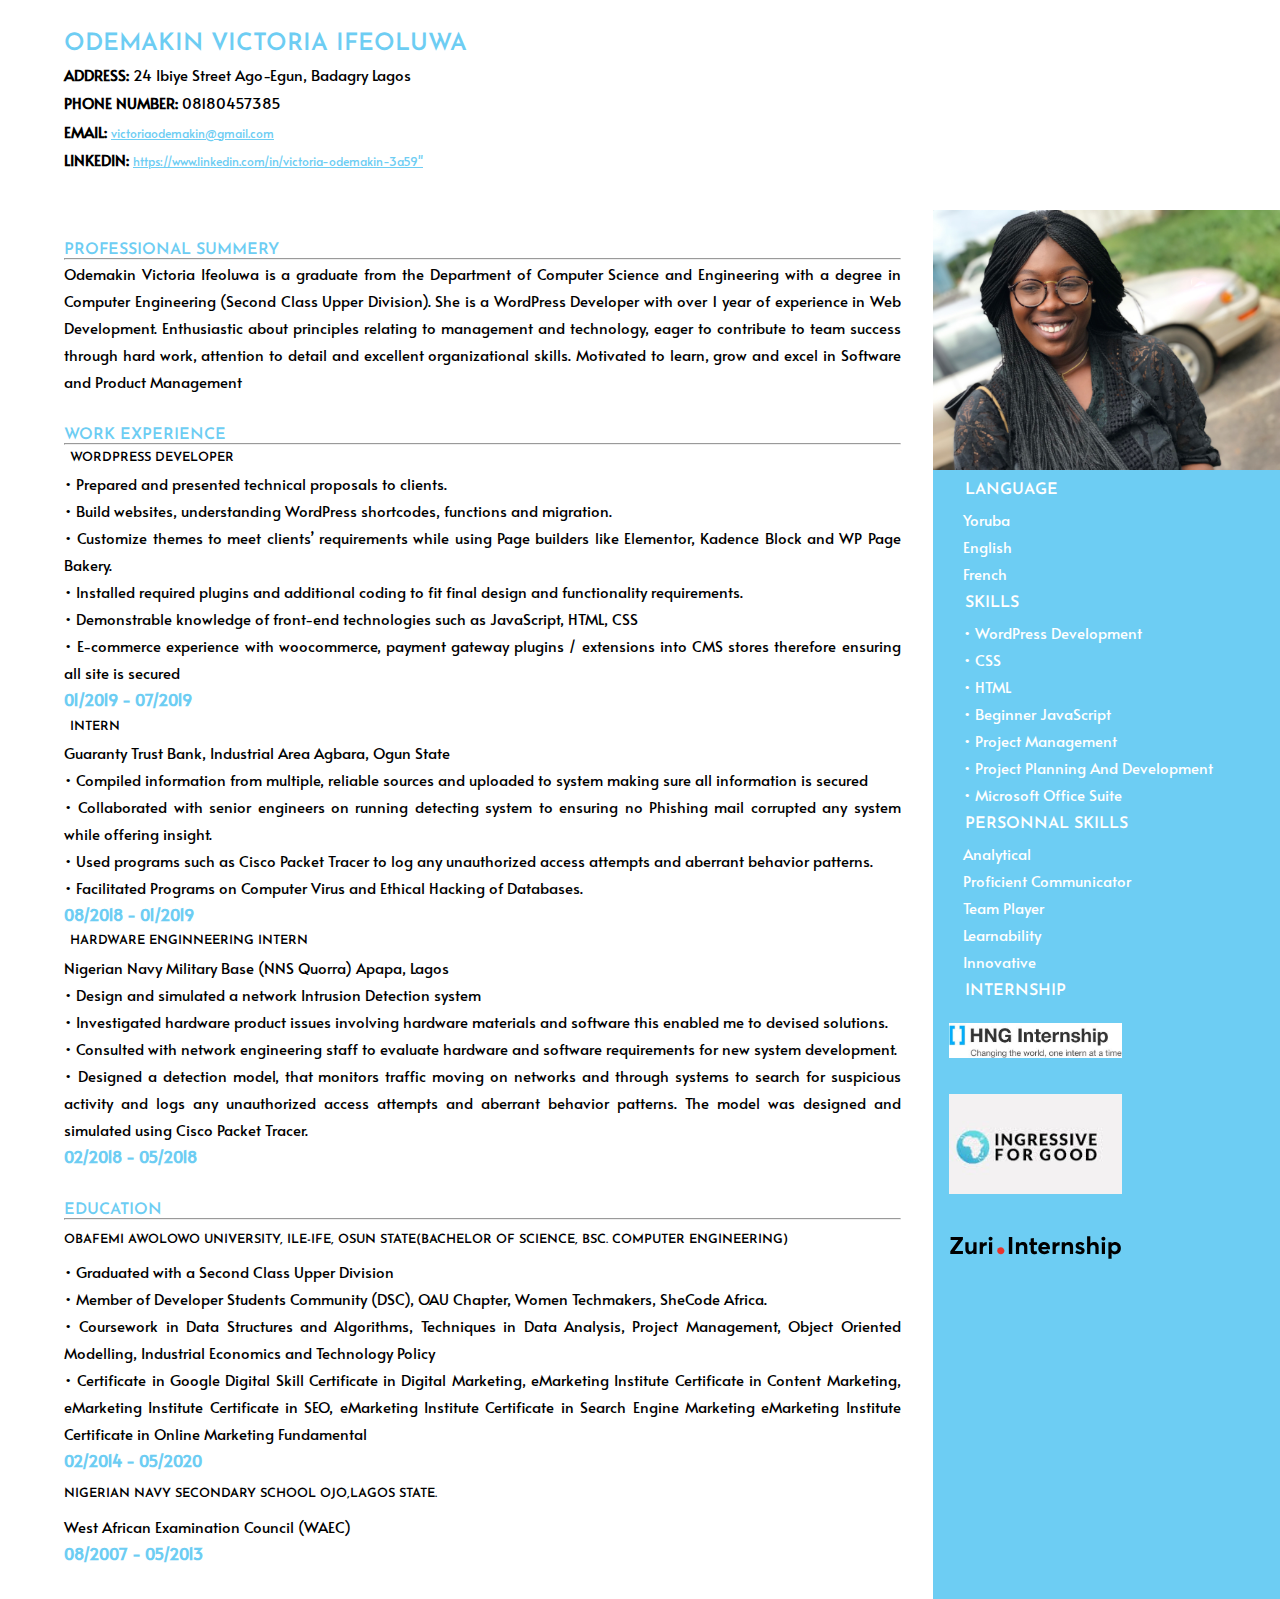
<file: index.html>
<!DOCTYPE html>
<html lang="en">
  <head>
    <meta charset="UTF-8" />
    <meta http-equiv="X-UA-Compatible" content="IE=edge" />
    <meta name="viewport" content="width=device-width, initial-scale=1.0" />
    <title>CV RESUME</title>
    <link rel="stylesheet" href="style.css" />
  </head>
  <body>
    <header>
      <div class="header-info">
        <h1>Odemakin Victoria Ifeoluwa</h1>
        <p>
          <span class="medium"> Address:</span> 24 Ibiye Street Ago-Egun,
          Badagry Lagos
        </p>
        <p><span class="medium"> Phone Number: </span>08180457385</p>
        <p>
          <span class="medium"> Email: </span
          ><a href="victoriaodemakin@gmail.com">victoriaodemakin@gmail.com</a>
        </p>
        <p>
          <span class="medium"> LinkedIn: </span>
          <a href="https://www.linkedin.com/in/victoria-odemakin-3a59"
            >https://www.linkedin.com/in/victoria-odemakin-3a59"</a
          >
        </p>
      </div>
    </header>

    <main>
      <div class="main-column">
        <h2>Professional Summery</h2>
        <hr />
        <p class="profess-text">
          Odemakin Victoria Ifeoluwa is a graduate from the Department of
          Computer Science and Engineering with a degree in Computer Engineering
          (Second Class Upper Division). She is a WordPress Developer with over
          1 year of experience in Web Development. Enthusiastic about principles
          relating to management and technology, eager to contribute to team
          success through hard work, attention to detail and excellent
          organizational skills. Motivated to learn, grow and excel in Software
          and Product Management
        </p>
      </div>
      <div class="main-column">
        <h2>Work experience</h2>
        <hr />
        <p></p>
        <div class="colum-1">
          <h3>WORDPRESS DEVELOPER</h3>
          <p>
            • Prepared and presented technical proposals to clients. <br />
            • Build websites, understanding WordPress shortcodes, functions and
            migration. <br />

            • Customize themes to meet clients’ requirements while using Page
            builders like Elementor, Kadence Block and WP Page Bakery. <br />
            • Installed required plugins and additional coding to fit final
            design and functionality requirements. <br />
            • Demonstrable knowledge of front-end technologies such as
            JavaScript, HTML, CSS <br />
            • E-commerce experience with woocommerce, payment gateway plugins /
            extensions into CMS stores therefore ensuring all site is secured
            <br />
            <span class="year">01/2019 - 07/2019</span>
          </p>
        </div>

        <div class="column-1">
          <h3>INTERN</h3>
          <p>
            Guaranty Trust Bank, Industrial Area Agbara, Ogun State <br />
            • Compiled information from multiple, reliable sources and uploaded
            to system making sure all information is secured <br />
            • Collaborated with senior engineers on running detecting system to
            ensuring no Phishing mail corrupted any system while offering
            insight. <br />
            • Used programs such as Cisco Packet Tracer to log any unauthorized
            access attempts and aberrant behavior patterns. <br />
            • Facilitated Programs on Computer Virus and Ethical Hacking of
            Databases. <br />
            <span class="year">08/2018 - 01/2019</span>
          </p>
        </div>

        <div class="column-1">
          <h3>HARDWARE ENGINNEERING INTERN</h3>
          <p>
            Nigerian Navy Military Base (NNS Quorra) Apapa, Lagos <br />
            • Design and simulated a network Intrusion Detection system <br />
            • Investigated hardware product issues involving hardware materials
            and software this enabled me to devised solutions. <br />
            • Consulted with network engineering staff to evaluate hardware and
            software requirements for new system development. <br />
            • Designed a detection model, that monitors traffic moving on
            networks and through systems to search for suspicious activity and
            logs any unauthorized access attempts and aberrant behavior
            patterns. The model was designed and simulated using Cisco Packet
            Tracer. <br />
            <span class="year">02/2018 - 05/2018</span>
          </p>
        </div>
      </div>
      <div class="1col">
        <div class="main-column education">
          <h2>Education</h2>
          <hr />
          <h3>
            OBAFEMI AWOLOWO UNIVERSITY, ILE-IFE, OSUN STATE(Bachelor of Science,
            BSc. Computer Engineering)
          </h3>

          <p>
            • Graduated with a Second Class Upper Division <br />
            • Member of Developer Students Community (DSC), OAU Chapter, Women
            Techmakers, SheCode Africa. <br />
            • Coursework in Data Structures and Algorithms, Techniques in Data
            Analysis, Project Management, Object Oriented Modelling, Industrial
            Economics and Technology Policy <br />
            • Certificate in Google Digital Skill Certificate in Digital
            Marketing, eMarketing Institute Certificate in Content Marketing,
            eMarketing Institute Certificate in SEO, eMarketing Institute
            Certificate in Search Engine Marketing eMarketing Institute
            Certificate in Online Marketing Fundamental <br />
            <span class="year">02/2014 - 05/2020</span>
          </p>
          <h3>NIGERIAN NAVY SECONDARY SCHOOL OJO,LAGOS STATE.</h3>
          <p>
            West African Examination Council (WAEC) <br />
            <span class="year">08/2007 - 05/2013</span>
          </p>
        </div>
      </div>
    </main>
    <aside>
      <div class="side-image">
        <a href=""
          ><img src="images/IMG_2941.JPG" alt="picture of applicant"
        /></a>
      </div>
      <div class="side">
        <h3>language</h3>
        <p>
          yoruba
          <br />
          english <br />
          french <br />
        </p>
      </div>
      <div class="side">
        <h3>skills</h3>
        <p>
          • WordPress Development <br />
          • CSS <br />
          • HTML <br />
          • Beginner JavaScript <br />
          • Project Management <br />
          • Project planning and development <br />
          • Microsoft Office Suite <br />
        </p>
      </div>
      <div class="side">
        <h3>personnal skills</h3>
        <p>
          Analytical <br />
          Proficient Communicator <br />
          Team Player <br />
          Learnability <br />
          Innovative <br />
        </p>
      </div>

      <div class="side">
        <h3 class="intern">Internship</h3>
        <a href="https://hng.tech/"
          ><img src="images/unnamed (1).jpg" alt="hng logo" class="logo"
        /></a>

        <a href="https://ingressive.org/"
          ><img
            src="images/unnamed.jpg"
            alt="ingressive for good logo"
            class="logo"
        /></a>
        <a href="https://internship.zuri.team/">
          <img src="images/zurilogo.svg" alt="zuri logo" class="logo"
        /></a>
      </div>
    </aside>
  </body>
</html>
</file>
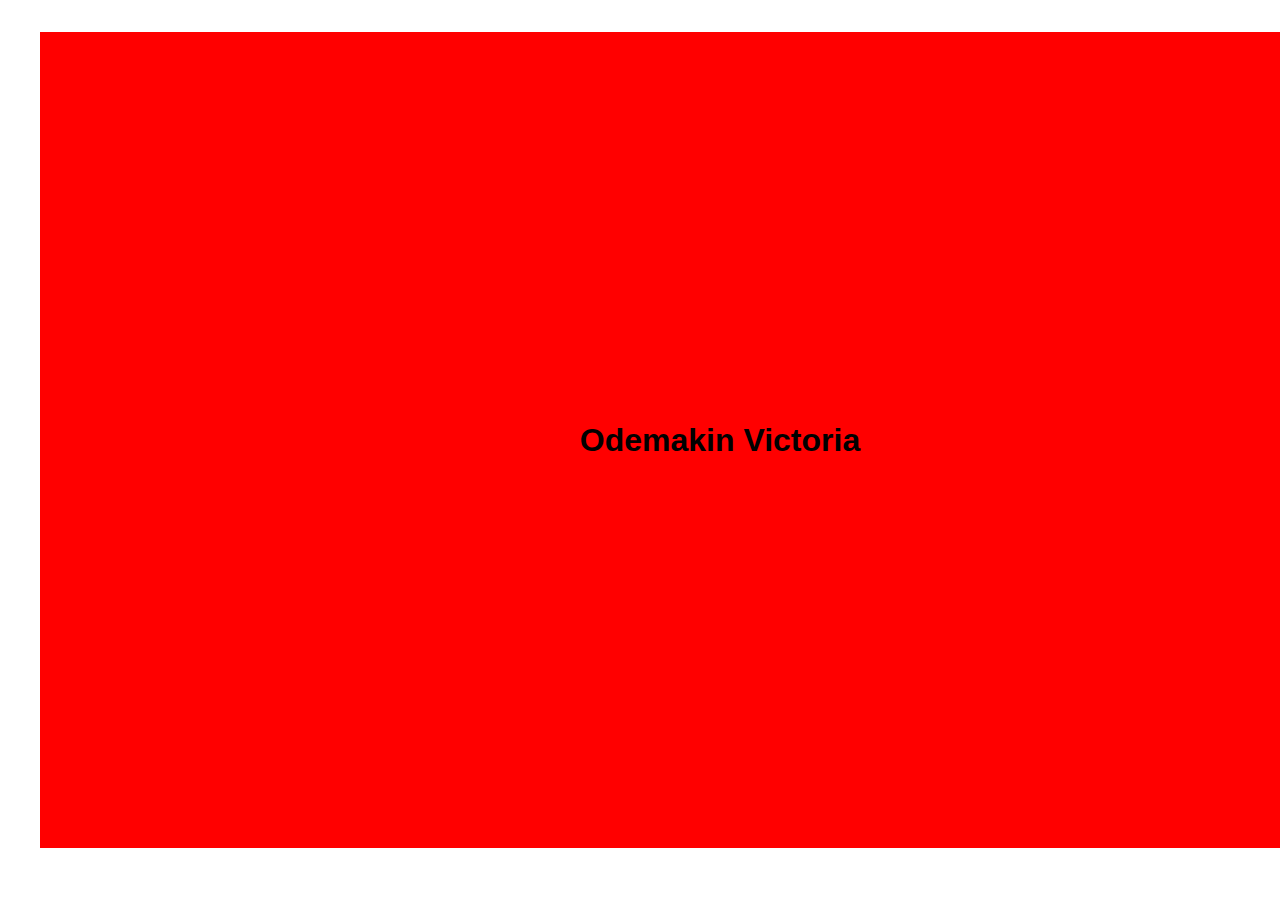
<file: task 1 (print name task)/name.html>
<!DOCTYPE html>
<html lang="en">
  <head>
    <meta charset="UTF-8" />
    <meta http-equiv="X-UA-Compatible" content="IE=edge" />
    <meta name="viewport" content="width=device-width, initial-scale=1.0" />
    <title>Task-1 (print name)</title>

    <link rel="stylesheet" href="print-name.css" />
  </head>
  <body>
    <div class="name-container">
      <div class="print-my-name" id="name"></div>
    </div>

    <script src="printName.js"></script>
  </body>
</html>
</file>
<file: style.css>
@import url("https://fonts.googleapis.com/css2?family=Alata&display=swap");
@import url("https://fonts.googleapis.com/css2?family=Alata&family=Josefin+Sans:wght@300&display=swap");
* {
  box-sizing: border-box;
  -webkit-box-sizing: border-box;
  margin: 0;
  padding: 0;
}
:root {
  --bg-color: hsl(0, 0%, 100%);
  --text-color: hsl(0, 0%, 0%);
  --side-bg-color: hsl(197, 85%, 69%);
  --font1: "Josefin Sans", sans-serif;
  --font2: "Alata", sans-serif;
}

body {
  font-family: "Alata", sans-serif;
  font-family: "Josefin Sans", sans-serif;
  display: grid;
  grid-template-columns: 4em 5fr 2fr;
  grid-template-rows: auto;
  grid-template-areas:
    ". header header "
    ". main sidebar";
}
header {
  grid-area: header;
}
main {
  grid-area: main;
}
aside {
  grid-area: sidebar;
}
img {
  width: 100%;
}
h1 {
  color: var(--side-bg-color);
  font-size: 1.5em;
  font-family: var(--font1);
  font-weight: 600;
  text-transform: uppercase;
  text-align: left;
}
h2 {
  color: var(--side-bg-color);
  font-size: 1em;
  font-family: var(--font1);
  font-weight: 600;
  text-transform: uppercase;
  text-align: left;
}
h3 {
  font-size: 0.8em;
  font-family: var(--font1);
  font-weight: 600;
  text-transform: uppercase;
  text-align: left;
}
h4 {
  font-size: 0.5em;
  font-family: var(--font1);
  font-weight: 600;
  text-transform: uppercase;
  text-align: left;
}

header {
  margin: 2em 0;
  display: flex;
}
.header-info p {
  color: var(--text-color);
  font-family: var(--font2);
  font-size: 15px;
  margin: 0.5em 0;
  font-weight: 400;
}
.medium {
  color: var(--text-color);
  font-family: var(--font2);
  font-size: 15px;
  margin: 0.5em 0;
  font-weight: bold;
  text-transform: uppercase;
}
.header-info a {
  color: var(--side-bg-color);
  font-family: var(--font2);
  font-size: 12px;
  margin: 0.5em 0;
}
.main-column {
  margin: 2em 0;
  padding-right: 2em;
}

.main-column p {
  color: var(--text-color);
  font-family: var(--font2);
  font-size: 15px;
  line-height: 1.8em;
  text-align: justify;
  font-weight: 400;
}
h3 {
  margin: 0.5em;
}
.year {
  text-align: left;
  color: var(--side-bg-color);
  font-size: 16px;
  font-weight: 600;
}
.education h3 {
  margin: 1em 0;
}
.education h4 {
  font-size: 10px;
}
aside {
  background-color: var(--side-bg-color);
}
.side h3 {
  font-size: 1em;
  font-family: var(--font1);
  font-weight: 600;
  text-transform: uppercase;
  color: var(--bg-color);
  text-align: left;
  margin: 0.5em 0;
  padding: 0 2em;
}
.side p {
  color: var(--bg-color);
  font-family: var(--font2);
  font-size: 15px;
  line-height: 1.8em;
  text-align: left;
  text-transform: capitalize;
  padding: 0 2em;
}
.logo {
  width: 50%;
  margin: 1em;
  cursor: pointer;
}
.intern {
  font-size: 1.5em;
  text-align: center;
}
</file>
<file: task 1 (print name task)/print-name.css>
.name-container {
  display: flex;
  flex-direction: column;
  width: 100%;
  min-height: 80vh;
  margin: 2em;
  justify-content: center;
  align-items: center;
  background-color: red;
  padding: 3em;
}

.print-my-name {
  font-size: 2em;
  font-family: "Lucida Sans", "Lucida Sans Regular", "Lucida Grande",
    "Lucida Sans Unicode", Geneva, Verdana, sans-serif;
  font-weight: 600;
  color: black;
  padding: 2em;
}
</file>
